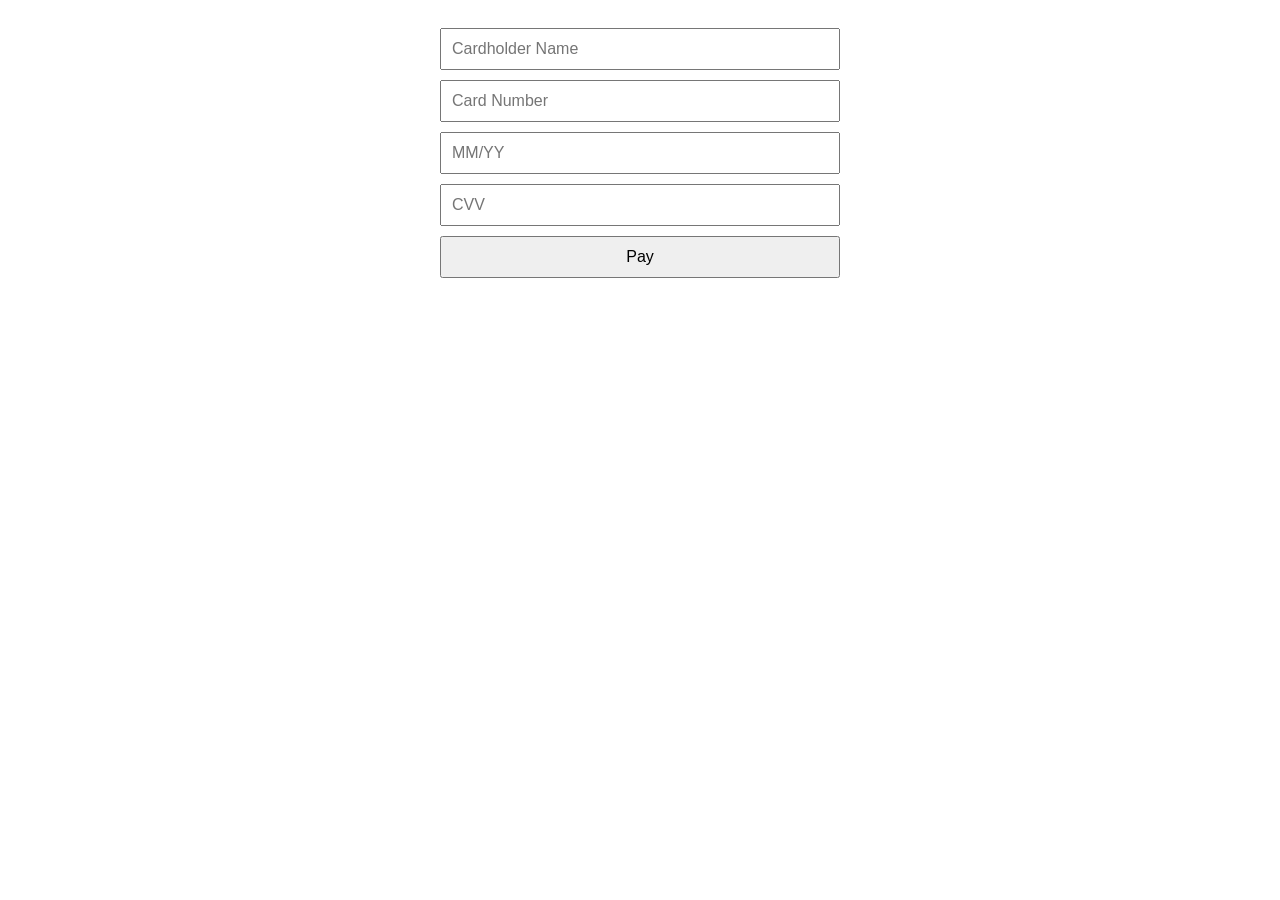
<file: index.html>
<!DOCTYPE html>
<html lang="en">
<head>
  <meta charset="UTF-8">
  <title>Card Payment Form</title>
  <style>
    body {
      font-family: Arial, sans-serif;
      padding: 20px;
    }

    form {
      max-width: 400px;
      margin: auto;
      display: flex;
      flex-direction: column;
      gap: 10px;
    }

    input, button {
      padding: 10px;
      font-size: 1rem;
    }

    .modal {
      display: none;
      position: fixed;
      top: 0; left: 0;
      width: 100%; height: 100%;
      background: rgba(0, 0, 0, 0.5);
      justify-content: center;
      align-items: center;
    }

    .modal-content {
      background: white;
      padding: 20px;
      border-radius: 10px;
      text-align: center;
    }

    .modal-content button {
      margin-top: 10px;
    }
  </style>
</head>
<body>

  <form id="paymentForm">
    <input type="text" id="cardName" placeholder="Cardholder Name" required />
    <input type="text" id="cardNumber" placeholder="Card Number" maxlength="16" required />
    <input type="text" id="expiry" placeholder="MM/YY" maxlength="5" required />
    <input type="text" id="cvv" placeholder="CVV" maxlength="4" required />
    <button type="submit">Pay</button>
  </form>

  <div id="paymentModal" class="modal">
    <div class="modal-content">
      <p>Payment submitted successfully!</p>
      <button id="closePaymentModal">Close</button>
    </div>
  </div>

  <script>
    document.getElementById('paymentForm').addEventListener('submit', function(e) {
      e.preventDefault();

      const cardName = document.getElementById('cardName').value.trim();
      const cardNumber = document.getElementById('cardNumber').value.trim();
      const expiry = document.getElementById('expiry').value.trim();
      const cvv = document.getElementById('cvv').value.trim();

      const isValid =
        cardName &&
        /^\d{16}$/.test(cardNumber) &&
        /^(0[1-9]|1[0-2])\/\d{2}$/.test(expiry) &&
        /^\d{3,4}$/.test(cvv);

      if (!isValid) {
        alert('Please fill in all fields correctly.');
        return;
      }

      document.getElementById('paymentModal').style.display = 'flex';
    });

    document.getElementById('closePaymentModal').addEventListener('click', function() {
      document.getElementById('paymentModal').style.display = 'none';
      console.log(paymentfo)
    });
  </script>

</body>
</html>
</file>
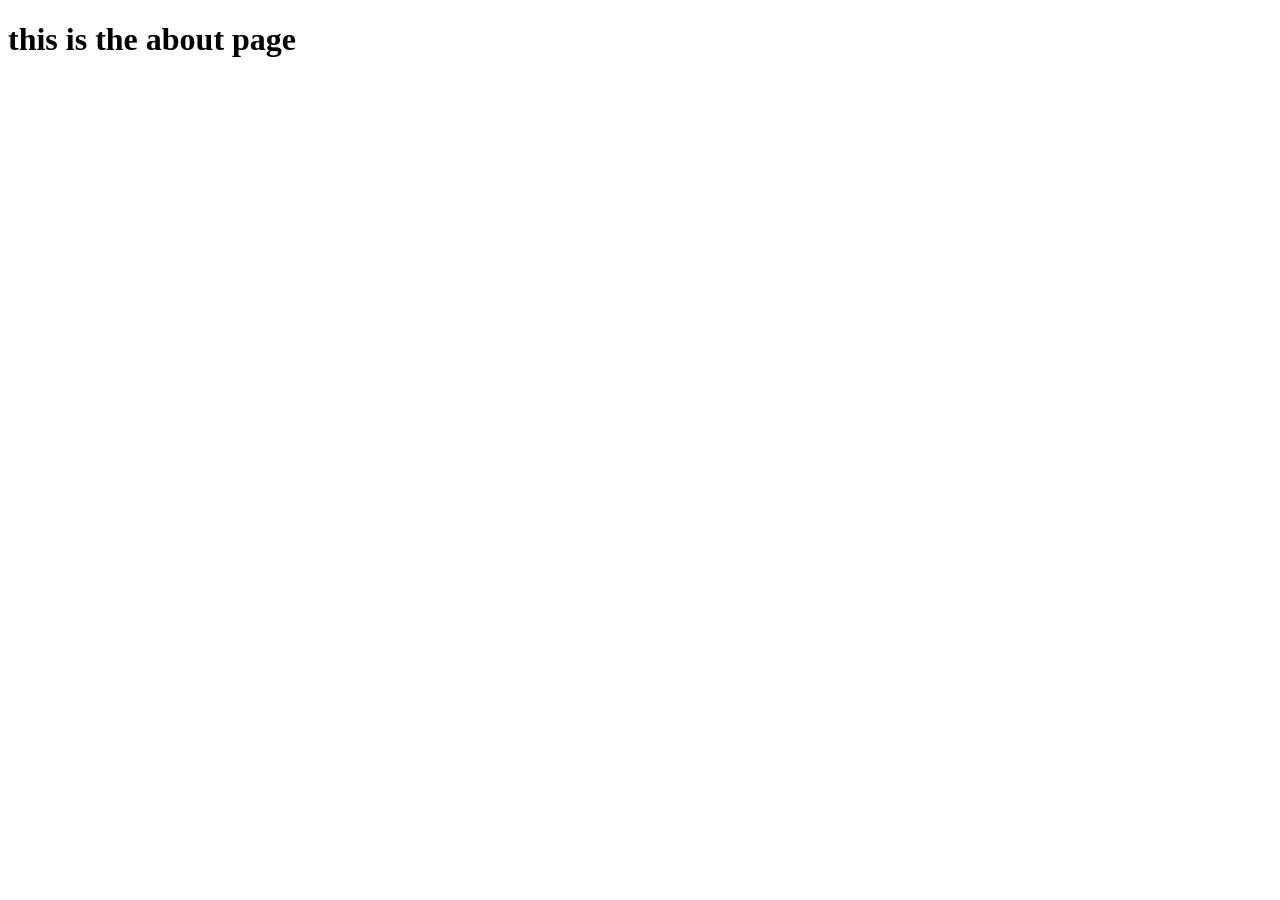
<file: about.html>
<!DOCTYPE html>
<html lang="en">
<head>
    <meta charset="UTF-8">
    <meta name="viewport" content="width=device-width, initial-scale=1.0">
    <title>about page</title>
</head>
<body>
    <h1>this is the about page</h1>
</body>
</html>
</file>
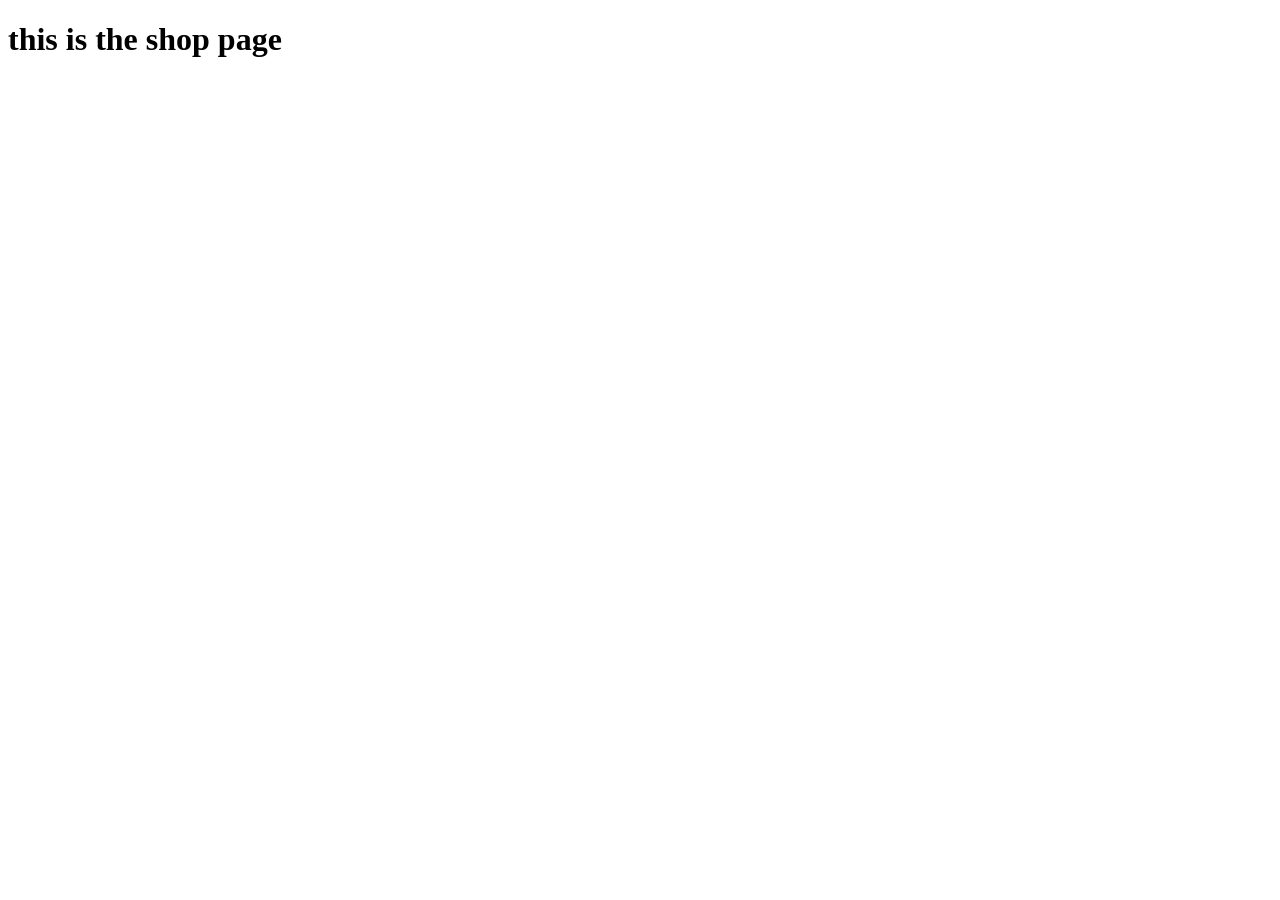
<file: shop.html>
<!DOCTYPE html>
<html lang="en">
<head>
    <meta charset="UTF-8">
    <meta name="viewport" content="width=device-width, initial-scale=1.0">
    <title>shop</title>
</head>
<body>
    <h1>this is the shop page</h1>
</body>
</html>
</file>
